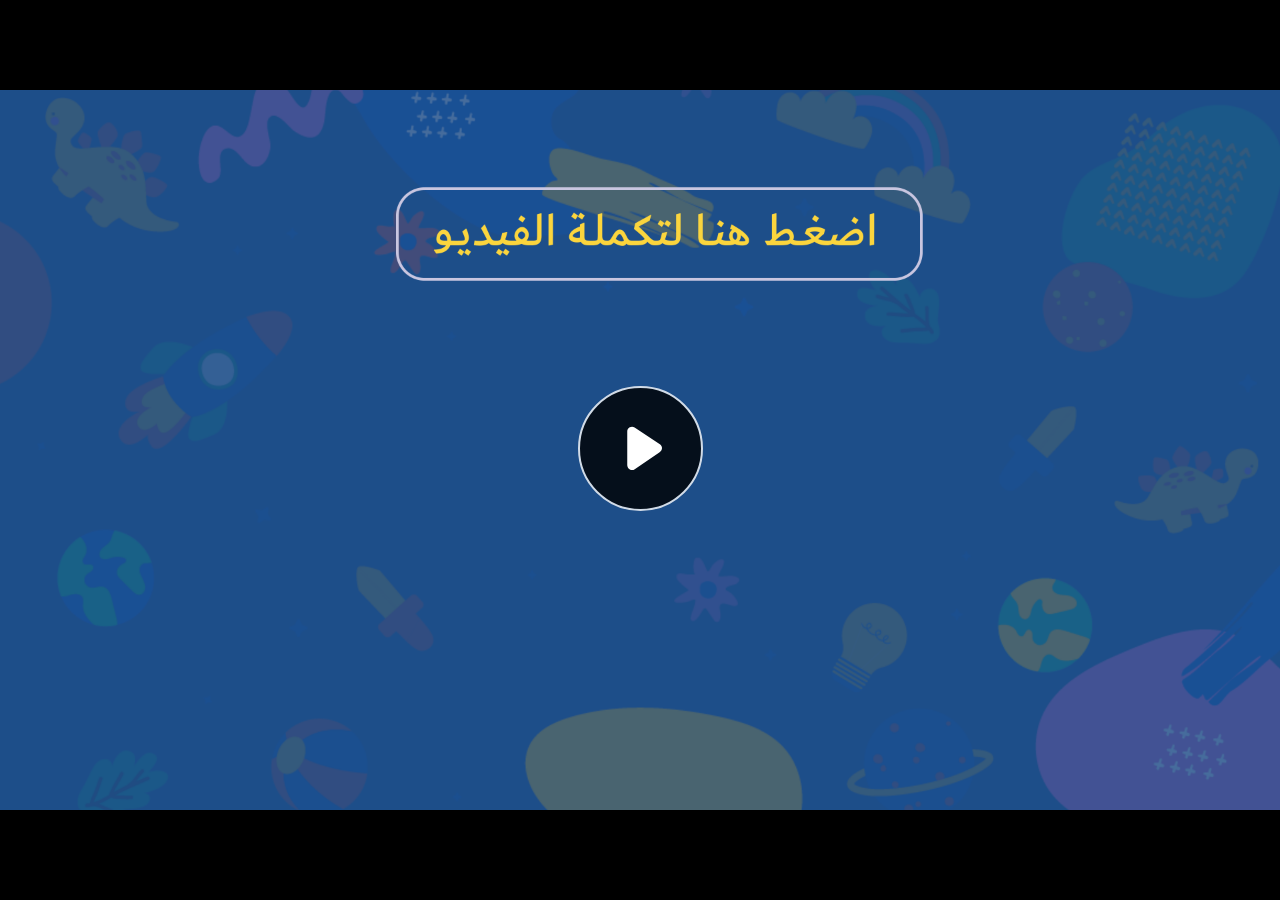
<file: index.html>
﻿<!doctype html>
<html lang="en-US">
<head>
  <meta charset="utf-8">
  <!-- Created using Storyline 360 - http://www.articulate.com  -->
  <!-- version: 3.71.29339.0 -->
  <title>EG.G5.ENG.SEM2.UB.T1.S2.2</title>
  <meta http-equiv="x-ua-compatible" content="IE=edge"/>
  <meta name="viewport" content="width=device-width,initial-scale=1,user-scalable=no,shrink-to-fit=no,minimal-ui"/>
  <meta name="apple-mobile-web-app-capable" content="yes"/>
  <style>
    html, body { height: 100%; padding: 0; margin: 0 }
    #app { height: 100%; width: 100%; }
  </style>

  <script>
    window.DS = {};
    window.globals = {
      DATA_PATH_BASE: '',
      HAS_FRAME: true,
      HAS_SLIDE: true,

      lmsPresent: false,
      tinCanPresent: false,
      cmi5Present: false,
      aoSupport: false,
      scale: 'noscale',
      captureRc: false,
      browserSize: 'optimal',
      bgColor: '#282828',
      features: 'AccessibleVideo,ConnectionMessages,FullScreenToggle,InsertSvgPicture,LayerPresentAsDialog,MultipleQuizTracking,UpdatedScrollingPanels,UpdatedThemeEditor',
      themeName: 'unified',
      preloaderColor: '#FFFFFF',
      suppressAnalytics: false,
      productChannel: 'stable',
      publishSource: 'storyline',
      aid: 'aid|e710da2c-216d-488c-aeed-63e613e51a63',
      cid: '47d9e0c5-5baa-4aae-852c-a33729ba647c',
      playerVersion: '3.71.29339.0',
      publishTimestamp: '2023-03-02T20:14:47.8154707Z',
      maxIosVideoElements: 10,
      connectionSettings: { message: 'You%20are%20offline.%20Trying%20to%20reconnect...', useDarkTheme: false },

      
      parseParams: function(qs) {
        if (window.globals.parsedParams != null) {
          return window.globals.parsedParams;
        }
        qs = (qs || window.location.search.substr(1)).split('+').join(' ');
        var params = {},
            tokens,
            re = /[?&]?([^=]+)=([^&]*)/g;

        while (tokens = re.exec(qs)) {
          params[decodeURIComponent(tokens[1]).trim()] =
            decodeURIComponent(tokens[2]).trim();
        }
        window.globals.parsedParams = params;
        return params;
      }

    };
  </script>
  <script>
    var isIe11 = ('ActiveXObject' in window || window.MSBlobBuilder != null)
      && window.msCrypto != null && !window.ActiveXObject;
    if (isIe11) {
      window.globals.unsupportedBrowser = true;
      document.write(atob('[base64]'));
    }
  </script>
  
  <script>window.THREE = { };</script>
  
</head>
<body style="background: #282828" class="cs-HTML theme-unified">
  <!-- 360 -->
  <script>!function(e){var i=/iPhone/i,o=/iPod/i,n=/iPad/i,t=/(?=.*\bAndroid\b)(?=.*\bMobile\b)/i,d=/Android/i,s=/(?=.*\bAndroid\b)(?=.*\bSD4930UR\b)/i,b=/(?=.*\bAndroid\b)(?=.*\b(?:KFOT|KFTT|KFJWI|KFJWA|KFSOWI|KFTHWI|KFTHWA|KFAPWI|KFAPWA|KFARWI|KFASWI|KFSAWI|KFSAWA)\b)/i,r=/IEMobile/i,h=/(?=.*\bWindows\b)(?=.*\bARM\b)/i,a=/BlackBerry/i,l=/BB10/i,p=/Opera Mini/i,f=/(CriOS|Chrome)(?=.*\bMobile\b)/i,u=/(?=.*\bFirefox\b)(?=.*\bMobile\b)/i,c=new RegExp("(?:Nexus 7|BNTV250|Kindle Fire|Silk|GT-P1000)","i"),w=function(e,i){return e.test(i)},A=function(e){var A=e||navigator.userAgent,v=A.split("[FBAN");if(void 0!==v[1]&&(A=v[0]),this.apple={phone:w(i,A),ipod:w(o,A),tablet:!w(i,A)&&w(n,A),device:w(i,A)||w(o,A)||w(n,A)},this.amazon={phone:w(s,A),tablet:!w(s,A)&&w(b,A),device:w(s,A)||w(b,A)},this.android={phone:w(s,A)||w(t,A),tablet:!w(s,A)&&!w(t,A)&&(w(b,A)||w(d,A)),device:w(s,A)||w(b,A)||w(t,A)||w(d,A)},this.windows={phone:w(r,A),tablet:w(h,A),device:w(r,A)||w(h,A)},this.other={blackberry:w(a,A),blackberry10:w(l,A),opera:w(p,A),firefox:w(u,A),chrome:w(f,A),device:w(a,A)||w(l,A)||w(p,A)||w(u,A)||w(f,A)},this.seven_inch=w(c,A),this.any=this.apple.device||this.android.device||this.windows.device||this.other.device||this.seven_inch,this.phone=this.apple.phone||this.android.phone||this.windows.phone,this.tablet=this.apple.tablet||this.android.tablet||this.windows.tablet,"undefined"==typeof window)return this},v=function(){var e=new A;return e.Class=A,e};"undefined"!=typeof module&&module.exports&&"undefined"==typeof window?module.exports=A:"undefined"!=typeof module&&module.exports&&"undefined"!=typeof window?module.exports=v():"function"==typeof define&&define.amd?define("isMobile",[],e.isMobile=v()):e.isMobile=v()}(this);
    window.isMobile.apple.tablet = window.isMobile.apple.tablet ||
      (navigator.platform === 'MacIntel' && navigator.maxTouchPoints > 1);
    window.isMobile.apple.device = window.isMobile.apple.device || window.isMobile.apple.tablet;
    window.isMobile.tablet = window.isMobile.tablet || window.isMobile.apple.tablet;
    window.isMobile.any = window.isMobile.any || window.isMobile.apple.tablet;
  </script>

  <div id="focus-sink" tabindex="-1"></div>

  <div id="preso"></div>
  <script>
    (function() {

      var classTypes = [ 'desktop', 'mobile', 'phone', 'tablet' ];

      var addDeviceClasses = function(prefix, testObj) {
        var curr, i;
        for (i = 0; i < classTypes.length; i++) {
          curr = classTypes[i];
          if (testObj[curr]) {
            document.body.classList.add(prefix + curr);
          }
        }
      };

      var params = window.globals.parseParams(),
          isDevicePreview = params.devicepreview === '1',
          isPhoneOverride = params.deviceType === 'phone' || (isDevicePreview && params.phone == '1'),
          isTabletOverride = (params.deviceType === 'tablet' || isDevicePreview) && !isPhoneOverride,
          isMobileOverride = isPhoneOverride || isTabletOverride;

      var deviceView = {
        desktop: !window.isMobile.any && !isMobileOverride,
        mobile: window.isMobile.any || isMobileOverride,
        phone: isPhoneOverride || (window.isMobile.phone && !isTabletOverride),
        tablet: isTabletOverride || window.isMobile.tablet
      };

      window.globals.deviceView = deviceView;
      window.isMobile.desktop = !window.isMobile.any;
      window.isMobile.mobile = window.isMobile.any;

      addDeviceClasses('view-', deviceView);

    })();
  </script>
  
  <script src='story_content/user.js' type=text/javascript></script>
  <div class="slide-loader"></div>

  <script>
    var doc = document, loader = doc.body.querySelector('.slide-loader'); [ 1, 2, 3 ].forEach(function(n) { var d = doc.createElement('div'); d.style.backgroundColor = window.globals.preloaderColor; d.classList.add('mobile-loader-dot'); d.classList.add('dot' + n); loader.appendChild(d); });
  </script>

  <div class="mobile-load-title-overlay" style="display: none">
    <div class="mobile-load-title">EG.G5.ENG.SEM2.UB.T1.S2.2</div>
  </div>

  <div class="mobile-chrome-warning"></div>

  
<style>
  .warn-connection-dialog {
    display: none;
    background: transparent;
    pointer-events: none;
    position: fixed;
    left: 0;
    top: 0;
    width: 100%;
    height: 100%;
    z-index: 999;
  }

  .warn-connection-content {
    border-radius: 4px;
    background: white;
    border: 1px solid #E7E7E7;
    color: #333333;
    box-shadow: 0 2px 4px rgba(0, 0, 0, 0.25);
    transition: all 150ms ease-out;
    position: absolute;
    white-space: nowrap;
  }

  .view-phone.is-landscape .warn-connection-content {
    left: 23px;
    bottom: 23px;
  }

  .view-tablet.is-landscape .warn-connection-content {
    left: 50%;
    top: 20px;
    transform: translateX(-50%);
  }

  .is-portrait .warn-connection-content {
    transform: translate(-50%, calc(-100% - 15px));
  }

  .warn-connection-content p {
    display: inline-block;
    margin: 0 8px 0 0;
    line-height: 33px;
    font-size: 11px;
  }

  .warn-connection-content svg {
    position: relative;
    vertical-align: middle;
    margin: 0 2px 2px 8px;
  }

  .view-desktop .warn-connection-content {
    left: 1.5em;
    bottom: 1.5em;
  }

  .view-desktop .warn-connection-content p {
    font-size: 1.1em;
  }

  .is-offline .warn-connection-dialog {
    display: block;
  }

  .is-offline .cs-panel * {
    pointer-events: none !important;
  }

  .is-offline .cs-panel {
    pointer-events: all !important;
  }

  .is-offline #nav-controls * {
    pointer-events: none !important;
  }

  .is-offline #nav-controls {
    pointer-events: all !important;
  }
</style>

<div class="warn-connection-dialog">
  <div class="warn-connection-content">
    <svg width="17" height="15" viewBox="0 0 17 15" xmlns="http://www.w3.org/2000/svg">
      <path fill="#8F0000" stroke="white" d="M16.07,12.98 L15.88,12.23 L9.51,1.21 C8.97,0.26,7.6,0.26,7.06,1.21 L0.69,12.23 C0.15,13.16,0.81,14.36,1.91,14.36 H14.65 C15.47,14.36,16.05,13.7,16.07,12.98 Z"/>
      <path fill="white" stroke="white" d="M8.58,5.5 C8.35,5.28,8.5,5.35,8.21,5.32 C8.09,5.35,7.97,5.49,7.96,5.67 C7.97,5.79,7.98,5.92,7.98,6.04 L7.98,6.04 C7.99,6.17,8,6.31,8.01,6.43 L8.01,6.44 C8.03,6.92,8.06,7.41,8.09,7.9 L8.09,7.9 C8.12,8.39,8.14,8.88,8.17,9.37 C8.17,9.39,8.18,9.42,8.2,9.44 C8.23,9.46,8.25,9.47,8.28,9.47 C8.31,9.47,8.34,9.46,8.35,9.44 C8.37,9.43,8.38,9.4,8.39,9.35 L8.39,9.34 C8.39,9.24,8.4,9.15,8.4,9.05 L8.4,9.05 C8.41,8.96,8.41,8.86,8.42,8.75 C8.43,8.44,8.45,8.12,8.47,7.81 L8.47,7.81 C8.49,7.49,8.51,7.18,8.53,6.87 C8.55,6.46,8.56,6.05,8.59,5.64 L8.6,5.62 C8.6,5.57,8.59,5.53,8.58,5.5 L8.21,5.32 Z"/>
      <circle fill="white" stroke="white" cx="8.3" cy="11.35" r="0.3"/>
    </svg>
    <p>You are offline. Trying to reconnect...</p>
  </div>
</div>

<script>
  (function() {
    window.DS.connection = {
      warningShown: false,
      assets: {},
      loadingAssetGroup: false,
      retryDelay: 500
    };

    // @TODO this is POC code and can be cleaned up a bit more if we move forward
    // with the feature



    // The `window.globals.features` variable must be set in `webpack.dev.config` when testing locally - it is not enough
    // to have it in the data - but it must be set there as well.
    var useConnectionMessages = window.AbortController != null &&
      window.location.protocol != 'file:' &&
      window.globals.features.indexOf('ConnectionMessages') != -1;

    window.DS.connection.useConnectionMessages = useConnectionMessages

    var assetCount = 0;
    var checkLoadedId;
    var connectionSettings = window.globals.connectionSettings;

    if (useConnectionMessages && connectionSettings != null) {
      var contentEl = document.querySelector('.warn-connection-content');
      var messageEl = contentEl.querySelector('p')

      if (connectionSettings.useDarkTheme) {
        contentEl.style.borderColor = '#BABBBA';
        contentEl.style.backgroundColor = '#282828';
        contentEl.style.color = '#FFFFFF';
      }

      if (connectionSettings.message != null) {
        messageEl.textContent = window.decodeURIComponent(connectionSettings.message);
      }
    }

    function checkAssetsReady() {
      for (var i in DS.connection.assets) {
        if (!DS.connection.assets[i].success) {
          return false;
        }
      }
      return true;
    }

    function stopAssetGroup() {
      if (!useConnectionMessages) { return; }

      assetCount = 0;

      DS.connection.oldAssetGroup = DS.connection.assets;
      DS.connection.assets = {};
      DS.connection.loadingAssetGroup = false;
      clearInterval(checkLoadedId);
    }

    function startAssetGroup() {
      if (!useConnectionMessages) { return; }
      var ticks = 0;
      clearInterval(checkLoadedId);
      checkLoadedId = setInterval(function() {
        var loaded = 0;
        if (assetCount === 0 && loaded === 0) {
          clearInterval(checkLoadedId);
          return;
        }

        for (var i in DS.connection.assets) {
          if (DS.connection.assets[i].success) {
            loaded++;
          }
        }

        if (assetCount === loaded && checkAssetsReady()) {
          for (var i in DS.connection.assets) {
            if (DS.connection.assets[i].action) {
              DS.connection.assets[i].action();
            }
          }
          hideWarning();
          stopAssetGroup();
        }
      }, 100)
    }

    function requiredAsset(url, action, retry, type) {
      if (!useConnectionMessages) { return; }
      if (DS.connection.assets[url]) { return; }

      DS.connection.assets[url] = {
        success: false, action: action, retry: retry, type: type
      };
      assetCount = Object.keys(DS.connection.assets).length;
      if (!DS.connection.loadingAssetGroup) {
        startAssetGroup();
      }
      DS.connection.loadingAssetGroup = true;
    }

    function assetLoaded(url) {
      if (!useConnectionMessages) { return; }
      if (DS.connection.assets[url]) {
        DS.connection.assets[url].success = true;
      }
    }

    function assetFailed(url) {
      if (!useConnectionMessages) { return; }
      if (!DS.connection.assets[url]) {
        if (/\.js$/.test(url)) {
          setTimeout(function() {
            if (DS.connection.lastSlideLoaded != null) {
              DS.connection.lastSlideLoaded();
            }
          }, DS.connection.retryDelay);
        }
        return;
      }
      if (!DS.connection.warningShown) { showWarning(); }
      if (DS.connection.assets[url].retry) {
        setTimeout(function() {
          if (!DS.connection.assets[url].success) {
            DS.connection.assets[url].retry()
          }
        }, DS.connection.retryDelay);
      }
    }

    function hideWarning() {
      document.body.classList.remove('is-offline');
      DS.connection.warningShown = false;
    }
    DS.connection.hideWarning = hideWarning

    function showWarning(btn) {
      document.body.classList.add('is-offline')
      DS.connection.warningShown = true;
      updateWarningPosition();
    }

    function updateWarningPosition() {
      if (!DS.connection.warningShown) {
        return;
      }

      var isPortrait = document.body.classList.contains('is-portrait');
      var warningEl = document.querySelector('.warn-connection-content');

      if (isPortrait) {
        var slide = document.querySelector('.primary-slide');
        var slideRect = slide.getBoundingClientRect();

        warningEl.style.top = `${slideRect.top}px`
        warningEl.style.left = `${slideRect.left + slideRect.width / 2}px`
      } else {
        warningEl.style.top = null;
        warningEl.style.left = null;
      }

      window.requestAnimationFrame(updateWarningPosition);
    }

    // these will all be noops if the feature flag isn't set in
    // the data and `window.globals.features`
    DS.connection.requiredAsset = requiredAsset;
    DS.connection.assetLoaded = assetLoaded;
    DS.connection.assetFailed = assetFailed;
    DS.connection.stopAssetGroup = stopAssetGroup;
    DS.connection.startAssetGroup = startAssetGroup;
  })();
</script>


  <script>
    
    if (window.autoSpider && window.vInterfaceObject) {
      document.querySelector('.mobile-load-title-overlay').style.display = 'none';
    }
  </script>

  

  <link rel="stylesheet" href="html5/data/css/output.min.css" data-noprefix/>
</body>
<script src="html5/lib/scripts/bootstrapper.min.js"></script>
</html>
</file>
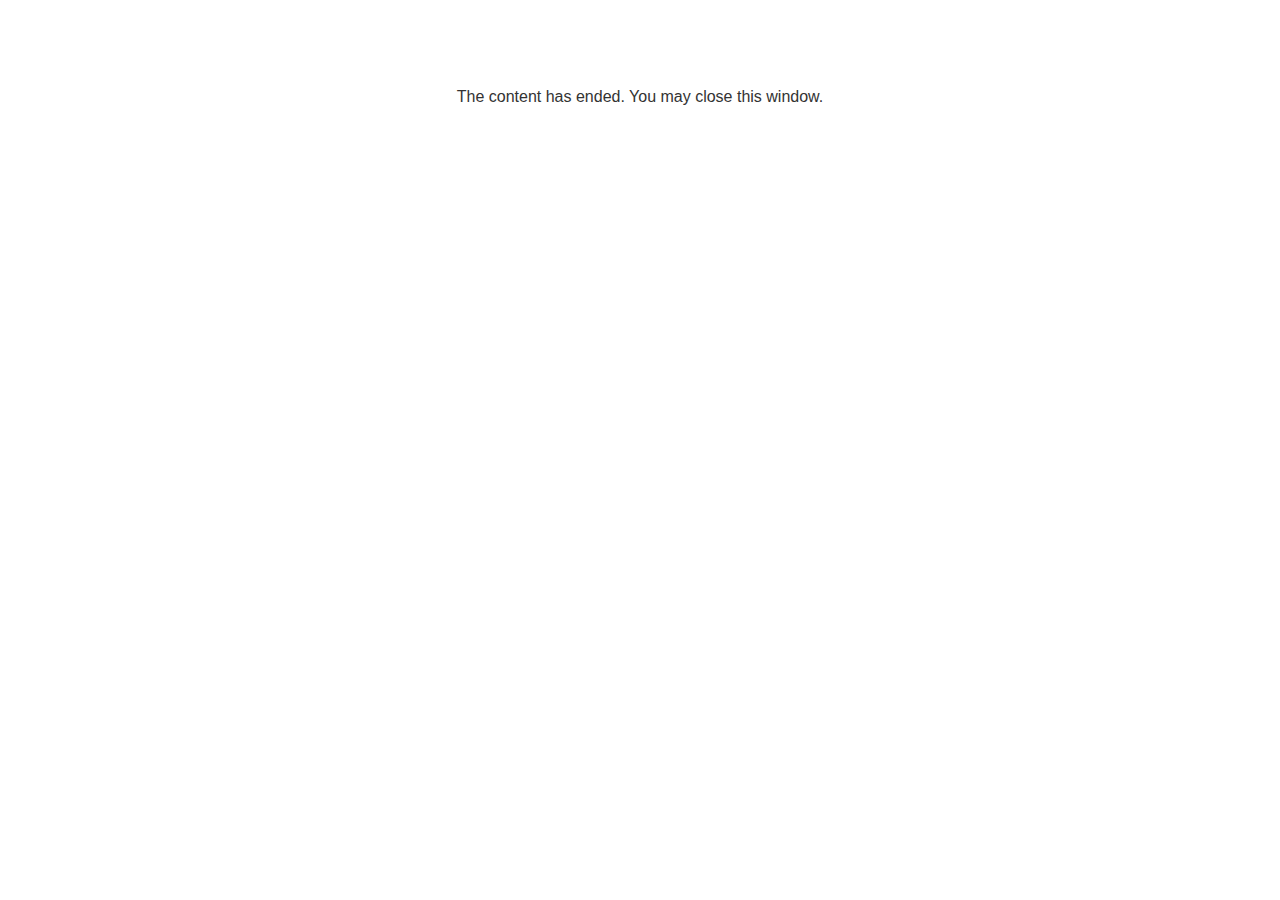
<file: lms/goodbye.html>
<!doctype html>
<html>
<body style="background-color: #ffffff;">

<p role="alert" style="color: #333333;font-family: Lato, articulate, tahoma, arial;font-size: medium;text-align: center;">
<br><br><br><br>
The content has ended. You may close this window.
</p>

</body>
</html>
</file>
<file: html5/data/css/output.min.css>
@font-face {
  font-family: 'LatoBold Charset1_ Bold144467CA';
  src: url('[data-uri]');
  font-style: normal;
  font-weight: normal;
}
@font-face {
  font-family: 'Lato Charset1_ 69WZCQGI74F90285';
  src: url('[data-uri]');
  font-style: normal;
  font-weight: normal;
}
@font-face {
  font-family: 'Dubai Charset1_ 6JYK1K5043B9D92';
  src: url('[data-uri]');
  font-style: normal;
  font-weight: normal;
}
@font-face {
  font-family: 'Dubai Medium Charset1_ 5FE4EEBC';
  src: url('[data-uri]');
  font-style: normal;
  font-weight: normal;
}
@font-face {
  font-family: 'DubaiBold Charset1_Bold006CF9DF';
  src: url('[data-uri]');
  font-style: normal;
  font-weight: normal;
}
@font-face {
  font-family: 'Dubai Charset0_v8wz5Y8k741D6E07';
  src: url('[data-uri]');
  font-style: normal;
  font-weight: normal;
}
@font-face {
  font-family: 'Dubai Medium Charset0_v389EBE1D';
  src: url('[data-uri]');
  font-style: normal;
  font-weight: normal;
}
@font-face {
  font-family: 'DubaiBold Charset0_BoldD2773439';
  src: url('[data-uri]');
  font-style: normal;
  font-weight: normal;
}
.cs-HTML {
  background: rgba(40, 40, 40, 1);
}
.cs-npnxnanbnsnfns00000000001 .cs-infopanel  {
  box-shadow: 0 1px 0 rgba(0, 0, 0, 0);
  background: rgba(255, 255, 255, 1);
}
.cs-npnxnanbnsnfns00000000001 .cs-infopanel .cs-link {
  color: rgba(186, 187, 186, 1);
}
.cs-npnxnanbnsnfns00000000001 .cs-infopanel .cs-link:hover {
  color: rgba(255, 255, 255, 1);
}
.cs-npnxnanbnsnfns00000000001 .cs-infopanel .cs-name {
  color: rgba(68, 68, 68, 1);
}
.cs-npnxnanbnsnfns00000000001 .cs-infopanel .cs-title {
  color: rgba(153, 153, 153, 1);
}
.cs-npnxnanbnsnfns00000000001 .cs-infopanelpopup  {
  box-shadow: 0 1px 0 rgba(0, 0, 0, 0);
  background: rgba(0, 0, 0, 0);
}
.cs-npnxnanbnsnfns00000000001 .cs-infopanelpopup .cs-link {
  color: rgba(255, 0, 0, 1);
}
.cs-npnxnanbnsnfns00000000001 .cs-infopanelpopup .cs-link:hover {
  color: rgba(255, 255, 255, 1);
}
.cs-npnxnanbnsnfns00000000001 .cs-infopanelpopup .cs-name {
  color: rgba(255, 255, 255, 1);
}
.cs-npnxnanbnsnfns00000000001 .cs-infopanelpopup .cs-bio {
  color: rgba(186, 187, 186, 1);
}
.cs-npnxnanbnsnfns00000000001 .cs-timer  {
  color: rgba(186, 187, 186, 1);
}
.cs-npnxnanbnsnfns00000000001 .cs-duration stop:first-child {
  stop-color: rgba(60, 60, 60, 1);
}
.cs-npnxnanbnsnfns00000000001 .cs-duration stop:last-child {
  stop-color: rgba(60, 60, 60, 1);
}
.cs-npnxnanbnsnfns00000000001 .cs-elapsed stop:first-child {
  stop-color: rgba(254, 227, 71, 1);
}
.cs-npnxnanbnsnfns00000000001 .cs-elapsed stop:last-child {
  stop-color: rgba(254, 227, 71, 1);
}
.cs-npnxnanbnsnfns00000000001 .cs-timer .cs-pie .cs-innerstroke {
  stroke: rgba(199, 199, 199, 1);
}
.cs-npnxnanbnsnfns00000000001 .cs-timer .cs-pie .cs-innerborder {
  stroke: rgba(255, 255, 255, 1);
}
.cs-npnxnanbnsnfns00000000001 .cs-window  {
  box-shadow: 0 8px 5px rgba(0, 0, 0, 0.2);
  border-color: rgba(49, 99, 0, 0);
  background: rgba(33, 33, 33, 1);
  color: rgba(248, 248, 248, 1);
}
.cs-npnxnanbnsnfns00000000001 .cs-window .cs-diva {
  border-color: rgba(78, 78, 78, 1);
}
.cs-npnxnanbnsnfns00000000001 .cs-window .cs-divb {
  border-color: rgba(78, 78, 78, 0);
}
.cs-npnxnanbnsnfns00000000001 .cs-editor .cs-editor-slide {
  color: rgba(226, 226, 226, 1);
}
.cs-npnxnanbnsnfns00000000001 .cs-editor .cs-editor-html {
  color: rgba(186, 187, 186, 1);
}
.cs-npnxnanbnsnfns00000000001 .cs-editor .cs-editor-button {
  text-shadow: 0 1px 0 rgba(0, 0, 0, 0);
  color: rgba(255, 255, 255, 1);
  border-color: rgba(211, 211, 211, 1);
  background: rgba(34, 34, 34, 1);
}
.cs-npnxnanbnsnfns00000000001 .cs-editor .cs-editor-button:hover {
  background: rgba(68, 68, 68, 1);
}
.cs-npnxnanbnsnfns00000000001 .cs-editor .cs-editor-button:active {
  background: rgba(68, 68, 68, 1);
}
.cs-npnxnanbnsnfns00000000001 .cs-listitem  {
  color: rgba(186, 187, 186, 1);
  border-color: none;
  border: 1px solid transparent;
}
.cs-npnxnanbnsnfns00000000001 .cs-listitem:hover {
  background: rgba(255, 255, 255, 0.06);
  border-color: rgba(108, 108, 108, 1) !important;
  border-width: 1px;
  border-radius: 2px;
  border-style: solid;
  box-sizing: border-box;
}
.cs-npnxnanbnsnfns00000000001 .cs-listitem.hover {
  background: rgba(255, 255, 255, 0.06);
  border-color: rgba(108, 108, 108, 1) !important;
  border-width: 1px;
  border-radius: 2px;
  border-style: solid;
  box-sizing: border-box;
}
.cs-npnxnanbnsnfns00000000001 .cs-glossary  {
  color: rgba(186, 187, 186, 1);
}
.cs-npnxnanbnsnfns00000000001 .cs-glossary .cs-scrolling-panel {
  background: rgba(0, 0, 0, 0);
}
.cs-npnxnanbnsnfns00000000001 .cs-glossary .cs-term.cs-selected .cs-choice-list-trigger {
  color: rgba(255, 255, 255, 1);
  background: rgba(255, 255, 255, 1);
}
.cs-npnxnanbnsnfns00000000001 .cs-glossary .cs-term.cs-selected .cs-choice-list-trigger:focus {
  color: rgba(255, 255, 255, 1);
  background: rgba(255, 255, 255, 1);
}
.cs-npnxnanbnsnfns00000000001 .cs-glossary .cs-term:hover .cs-choice-list-trigger {
  background: rgba(186, 187, 186, 1);
}
.cs-npnxnanbnsnfns00000000001 .cs-glossary .cs-term.hover .cs-choice-list-trigger {
  background: rgba(186, 187, 186, 1);
}
.cs-npnxnanbnsnfns00000000001 .cs-glossary .cs-term .cs-choice-list-trigger:focus {
  background: rgba(186, 187, 186, 1);
}
.cs-npnxnanbnsnfns00000000001 .cs-glossary .cs-diva {
  border-color: rgba(0, 0, 0, 0);
}
.cs-npnxnanbnsnfns00000000001 .cs-glossary .cs-divb {
  border-color: rgba(0, 0, 0, 0);
}
.cs-npnxnanbnsnfns00000000001 .cs-glossary .cs-divc {
  border-color: rgba(0, 0, 0, 0);
}
.cs-npnxnanbnsnfns00000000001 .cs-glossary .cs-heading {
  color: rgba(248, 248, 248, 1);
  font-weight: 700;
}
.note-content p span {
  color: rgba(186, 187, 186, 1);
  line-height: 1.4em;
  font-size: 103.769%;
}
.cs-npnxnanbnsnfns00000000001 .cs-resource .cs-separator {
  border-color: rgba(0, 0, 0, 0);
}
.cs-npnxnanbnsnfns00000000001 .cs-outline  {
  color: rgba(45, 45, 45, 1);
}
.cs-npnxnanbnsnfns00000000001 .cs-outline .cs-diva {
  border-color: rgba(0, 0, 0, 0);
}
.cs-npnxnanbnsnfns00000000001 .cs-outline .cs-divb {
  border-color: rgba(0, 0, 0, 0);
}
.cs-npnxnanbnsnfns00000000001 .cs-outline .cs-divc {
  border-color: rgba(0, 0, 0, 0);
}
.cs-npnxnanbnsnfns00000000001 .cs-outline .cs-search-filter:hover {
  color: rgba(0, 0, 0, 0);
}
.cs-npnxnanbnsnfns00000000001 .cs-outline .cs-search-filter.hover {
  color: rgba(0, 0, 0, 0);
}
.cs-npnxnanbnsnfns00000000001 .cs-transcript  {
  color: rgba(255, 255, 255, 1);
}
.cs-npnxnanbnsnfns00000000001 .cs-transcript .cs-div {
  border-color: rgba(0, 0, 0, 0);
}
.cs-npnxnanbnsnfns00000000001 .cs-tabs:not(.topmenu-item) {
  color: rgba(248, 248, 248, 1);
}
.cs-npnxnanbnsnfns00000000001 .cs-tabs .cs-inner-button:not(.topmenu-item) {
  text-shadow: 0 1px 0 rgba(0, 0, 0, 0);
}
.cs-npnxnanbnsnfns00000000001 .cs-tabs:hover:not(.topmenu-item) {
  color: rgba(248, 248, 248, 1);
}
.cs-npnxnanbnsnfns00000000001 .cs-tabs.cs-selected {
  background: rgba(0, 0, 0, 0);
  color: rgba(248, 248, 248, 1);
}
.cs-npnxnanbnsnfns00000000001 .cs-seekcontrol  {
  background: rgba(0, 0, 0, 0);
  border-color: rgba(0, 0, 0, 0);
}
.cs-npnxnanbnsnfns00000000001 .cs-seekcontrol .cs-button:hover .cs-icon {
  fill: rgba(255, 255, 255, 1);
}
.cs-npnxnanbnsnfns00000000001 .cs-seekcontrol .cs-button.hover .cs-icon {
  fill: rgba(255, 255, 255, 1);
}
.cs-npnxnanbnsnfns00000000001 .cs-seekcontrol .cs-button .cs-icon-shadow {
  fill: rgba(0, 0, 0, 0);
}
.cs-npnxnanbnsnfns00000000001 .cs-seekcontrol .cs-button .cs-icon {
  fill: rgba(180, 180, 180, 1);
}
.cs-npnxnanbnsnfns00000000001 .cs-seekcontrol .cs-seek .cs-fill {
  background: rgba(255, 255, 255, 0.6);
}
.cs-npnxnanbnsnfns00000000001 .cs-seekcontrol .cs-seek {
  background: rgba(108, 108, 108, 1);
  border-color: rgba(0, 0, 0, 0);
}
.cs-npnxnanbnsnfns00000000001 .cs-searchinput .cs-input {
  color: rgba(186, 187, 186, 1);
  border-color: rgba(0, 0, 0, 0);
  background: rgba(255, 255, 255, 0.06);
}
.cs-npnxnanbnsnfns00000000001 .cs-searchinput .cs-input:focus {
  color: rgba(248, 248, 248, 1);
  background: rgba(41, 41, 41, 1);
}
.cs-npnxnanbnsnfns00000000001 .cs-searchinput .cs-input:hover {
  box-shadow: inset 0 0 1px 0 rgba(69, 126, 19, 0);
}
.cs-npnxnanbnsnfns00000000001 .cs-searchinput .cs-input.hover {
  box-shadow: inset 0 0 1px 0 rgba(69, 126, 19, 0);
}
.cs-npnxnanbnsnfns00000000001 .cs-searchinput .cs-button .cs-icon {
  fill: rgba(186, 187, 186, 1);
}
.cs-npnxnanbnsnfns00000000001 .cs-searchinput .cs-button:hover {
  fill: rgba(63, 133, 0, 1);
}
.cs-npnxnanbnsnfns00000000001 .cs-searchinput .cs-button.hover {
  fill: rgba(63, 133, 0, 1);
}
.cs-npnxnanbnsnfns00000000001 .cs-menu  {
  box-shadow: 0 1px 0 rgba(0, 0, 0, 0);
  background: rgba(33, 33, 33, 1);
}
.cs-npnxnanbnsnfns00000000001 .cs-topmenu-item.active .cs-tab {
  background: rgba(33, 33, 33, 1);
}
.cs-npnxnanbnsnfns00000000001 .cs-logo  {
  box-shadow: 0 1px 0 rgba(37, 75, 0, 1);
  background: rgba(255, 255, 255, 0);
}
.cs-npnxnanbnsnfns00000000001 .cs-checkbox  {
  color: rgba(255, 255, 255, 1);
}
.cs-npnxnanbnsnfns00000000001 .cs-checkbox:hover {
  border-color: rgba(175, 221, 130, 1);
}
.cs-npnxnanbnsnfns00000000001 .cs-checkbox.hover {
  border-color: rgba(175, 221, 130, 1);
}
.cs-npnxnanbnsnfns00000000001 .cs-checkbox .cs-box {
  color: rgba(255, 255, 255, 1);
  border-color: rgba(42, 83, 0, 1);
}
.cs-npnxnanbnsnfns00000000001 .cs-checkbox .cs-box:checked::after {
  color: rgba(43, 196, 0, 1);
}
.cs-npnxnanbnsnfns00000000001 .cs-button  {
  text-shadow: 0 1px 0 rgba(0, 0, 0, 0);
  color: rgba(186, 187, 186, 1);
  border-color: rgba(0, 0, 0, 0);
  background: rgba(0, 0, 0, 0);
  box-shadow: 0 1px 0 rgba(0, 0, 0, 0);
}
.cs-npnxnanbnsnfns00000000001 .cs-button .cs-icon {
  fill: rgba(186, 187, 186, 1);
}
.cs-npnxnanbnsnfns00000000001 .cs-button .cs-icon-shadow {
  fill: rgba(0, 0, 0, 0);
}
.cs-npnxnanbnsnfns00000000001 .cs-button:hover {
  background: rgba(248, 248, 248, 1);
}
.cs-npnxnanbnsnfns00000000001 .cs-button.hover {
  background: rgba(248, 248, 248, 1);
}
.cs-npnxnanbnsnfns00000000001 .cs-button:active {
  background: rgba(0, 0, 0, 0);
}
.cs-npnxnanbnsnfns00000000001 .cs-button.cs-disabled:hover {
  background: rgba(0, 0, 0, 0);
}
.cs-npnxnanbnsnfns00000000001 .cs-button.cs-disabled.hover {
  background: rgba(0, 0, 0, 0);
}
.cs-npnxnanbnsnfns00000000001 .cs-button.cs-disabled:active {
  background: rgba(0, 0, 0, 0);
}
.cs-npnxnanbnsnfns00000000001 .cs-button.cs-volume:hover {
  background: rgba(0, 0, 0, 0);
}
.cs-npnxnanbnsnfns00000000001 .cs-button.cs-volume.hover {
  background: rgba(0, 0, 0, 0);
}
.cs-npnxnanbnsnfns00000000001 .cs-button.cs-volume:active {
  background: rgba(0, 0, 0, 0);
}
.cs-npnxnanbnsnfns00000000001.cs-base  {
  color: rgba(186, 187, 186, 1);
  border-color: rgba(40, 40, 40, 1);
  background: rgba(40, 40, 40, 1);
}
.cs-npnxnanbnsnfns00000000001.cs-base .cs-separator .cs-diva {
  background: rgba(69, 69, 69, 1);
}
.cs-npnxnanbnsnfns00000000001.cs-base .cs-separator .cs-divb {
  background: rgba(0, 0, 0, 0);
}
.cs-npnxnanbnsnfns00000000001.cs-base .cs-topmenu-item.active .cs-tab {
  border-color: rgba(69, 69, 69, 1);
}
.cs-npnxnanbnsnfns00000000001.cs-base .cs-topmenu-item.active .cs-panel {
  border-color: rgba(69, 69, 69, 1);
}
.cs-npnxnanbnsnfns00000000001.cs-base .cs-left {
  background: rgba(33, 33, 33, 1);
}
.cs-npnxnanbnsnfns00000000001.cs-base .cs-area-primary .cs-slide-container {
  background: rgba(40, 40, 40, 1);
}
.cs-npnxnanbnsnfns00000000001.cs-base.cs-custom-theme .cs-brandhighlight-bg {
  background: rgba(79, 189, 244, 1) !important;
}
.cs-npnxnanbnsnfns00000000001.cs-base.cs-custom-theme .cs-brandhighlight-secondary-bg {
  background: rgba(255, 255, 255, 1) !important;
}
.cs-npnxnanbnsnfns00000000001.cs-base.cs-custom-theme .cs-brandhighlight-border {
  border-color: rgba(79, 189, 244, 1) !important;
}
.cs-npnxnanbnsnfns00000000001.cs-base.cs-custom-theme .cs-brandhighlight-text {
  color: rgba(79, 189, 244, 1) !important;
}
.cs-npnxnanbnsnfns00000000001.cs-base.cs-custom-theme .cs-brandhighlight-fill {
  fill: rgba(79, 189, 244, 1) !important;
}
.cs-npnxnanbnsnfns00000000001.cs-base.cs-custom-theme .cs-listitem.cs-selected {
  background-color: rgba(255, 255, 255, 0.06) !important;
}
.cs-npnxnanbnsnfns00000000001 .cs-volume::-moz-range-thumb {
  border-color: rgba(43, 85, 0, 1);
  box-shadow: inset 0 0 1px 0 rgba(43, 85, 0, 1);
  background: rgba(255, 255, 255, 1);
}
.cs-npnxnanbnsnfns00000000001 .cs-volume::-ms-thumb {
  border-color: rgba(43, 85, 0, 1);
  box-shadow: inset 0 0 1px 0 rgba(43, 85, 0, 1);
  background: rgba(255, 255, 255, 1);
}
.cs-npnxnanbnsnfns00000000001 .cs-volume::-webkit-slider-thumb {
  border-color: rgba(43, 85, 0, 1);
  box-shadow: inset 0 0 1px 0 rgba(43, 85, 0, 1);
  background: rgba(255, 255, 255, 1);
}
.cs-npnxnanbnsnfns00000000001 .cs-volume::-moz-range-track {
  border-color: rgba(66, 140, 1, 1);
  background: rgba(108, 108, 108, 1);
}
.cs-npnxnanbnsnfns00000000001 .cs-volume::-ms-track {
  border-color: rgba(66, 140, 1, 1);
  background: rgba(108, 108, 108, 1);
}
.cs-npnxnanbnsnfns00000000001 .cs-volume::-webkit-slider-runnable-track {
  border-color: rgba(66, 140, 1, 1);
  background: rgba(108, 108, 108, 1);
}
body.show-focus .tab-focus-box {
  box-shadow: 0 0 0 1px rgba(255, 255, 0, 1), 0 0 0 3px rgba(0, 32, 96, 1), 0 0 5px 5px rgba(255, 255, 0, 1);
  border-color: transparent;
  outline: 2px transparent solid;
}
.skipnav {
  box-shadow: 0 0 0 1px rgba(255, 255, 0, 1), 0 0 0 3px rgba(0, 32, 96, 1), 0 0 5px 5px rgba(255, 255, 0, 1);
  border-color: transparent;
  outline: 2px transparent solid;
}
.cs-npnxnanbnsnfns00000000001 .cs-listitem:hover {
  color: none;
}
.cs-npnxnanbnsnfns00000000001 .cs-listitem.hover {
  color: none;
}
.cs-npnxnanbnsnfns00000000001 .cs-listitem.cs-viewed {
  color: #BABBBA;
}
.cs-npnxnanbnsnfns00000000001 .cs-listitem {
  color: #BABBBA;
}
.cs-npnxnanbnsnfns00000000001 .cs-listitem:hover .cs-icon-carrot * {
  fill: none;
}
.cs-npnxnanbnsnfns00000000001 .cs-listitem.hover .cs-icon-carrot * {
  fill: none;
}
.cs-npnxnanbnsnfns00000000001 .cs-listitem .cs-icon-carrot {
  color: none;
  top: calc(3px);
}
.cs-npnxnanbnsnfns00000000001 .cs-listitem .cs-icon-carrot .cs-shadow {
  color: #F8F8F8;
}
.cs-npnxnanbnsnfns00000000001 .item-collapsible .is-scene {
  color: #F8F8F8 !important;
  font-weight: 700;
}
.cs-npnxnanbnsnfns00000000001 .is-scene .cs-icon-carrot * {
  color: #F8F8F8 !important;
  font-weight: 700;
}
.cs-npnxnanbnsnfns00000000001 .is-scene:not(.outline-links-collapse) > a {
  color: #F8F8F8;
}
.cs-npnxnanbnsnfns00000000001 .is-scene:not(.outline-links-collapse) .cs-icon-carrot * {
  fill: none !important;
  color: #F8F8F8 !important;
}
.cs-npnxnanbnsnfns00000000001 .tabs, .cs-npnxnanbnsnfns00000000001 .cs-logo {
  border-bottom: 1px solid rgba(108, 108, 108, 1);
}
.cs-npnxnanbnsnfns00000000001 .area-secondary-wrapper:after {
  background-image: url('[data-uri]');
  background-size: 100%;
}
.cs-npnxnanbnsnfns00000000001 .panel-footer {
  background: #212121;
}
.cs-npnxnanbnsnfns00000000001 #outline-search {
  background: rgba(255, 255, 255, 0.06);
  border-color: rgba(108, 108, 108, 1);
  border-width: 1px;
  border-style: solid;
}
.cs-npnxnanbnsnfns00000000001 .topmenu-panel #outline-search {
  background: #545454;
}
.cs-npnxnanbnsnfns00000000001 .search-icon circle, .cs-npnxnanbnsnfns00000000001 .search-icon path {
  stroke: #BABBBA;
}
.cs-npnxnanbnsnfns00000000001 #outline-search input[type   =search] {
  color: #F8F8F8;
}
.cs-npnxnanbnsnfns00000000001 #outline-search ::-webkit-input-placeholder {
  color: #BABBBA !important;
}
.cs-npnxnanbnsnfns00000000001 #outline-search :-ms-input-placeholder {
  color: #BABBBA !important;
}
.cs-npnxnanbnsnfns00000000001 #outline-search ::-moz-placeholder {
  color: #BABBBA !important;
  opacity: 1;
}
.cs-npnxnanbnsnfns00000000001 .cs-topmenu-item.active, body:not(.is-touchable-tablet) .cs-npnxnanbnsnfns00000000001 .cs-topmenu-item:hover {
  color: #F8F8F8;
}
.cs-npnxnanbnsnfns00000000001 .cs-topmenu-item.button-tapped {
  color: #F8F8F8;
}
.cs-npnxnanbnsnfns00000000001 .cs-topmenu-item.active .cs-tab, .cs-npnxnanbnsnfns00000000001 .cs-topmenu-item .cs-tab {
  background: transparent !important;
  border: none !important;
}
.cs-npnxnanbnsnfns00000000001 .top-tabs-drop-icon div {
  background: #BABBBA;
}
.cs-npnxnanbnsnfns00000000001 .cs-panel.topmenu-panel .panel-content, .cs-npnxnanbnsnfns00000000001 .top-tabs-drop {
  background: #212121;
}
.cs-npnxnanbnsnfns00000000001 .cs-topmenu-item.active .cs-panel {
  background: #212121;
}
.cs-npnxnanbnsnfns00000000001 .cs-menu.topmenu-panel, .cs-npnxnanbnsnfns00000000001 .top-tabs-drop {
  border: 1px solid rgba(69, 69, 69, 1) !important;
  border-radius: 3px;
}
.cs-npnxnanbnsnfns00000000001 .resources .resources-list a:hover {
  background: rgba(255, 255, 255, 0.06);
}
body:not(.is-touchable-tablet) .cs-npnxnanbnsnfns00000000001 .resources .resources-list a:hover {
  background: rgba(255, 255, 255, 0.06);
}
.cs-npnxnanbnsnfns00000000001 .resources .resources-list a.hover {
  background: rgba(255, 255, 255, 0.06);
}
body:not(.is-touchable-tablet) .cs-npnxnanbnsnfns00000000001 .resources .resources-list a.hover {
  background: rgba(255, 255, 255, 0.06);
}
.cs-npnxnanbnsnfns00000000001 .resources .resources-list a.button-tapped {
  background: rgba(255, 255, 255, 0.06);
}
.cs-npnxnanbnsnfns00000000001 .cs-icon path, .cs-npnxnanbnsnfns00000000001 .cs-icon rect, .cs-npnxnanbnsnfns00000000001 .cs-icon polygon, .cs-npnxnanbnsnfns00000000001 .menu-icon-wrapper.menu-icon-wrapper-hover path {
  fill: #BABBBA;
}
.cs-npnxnanbnsnfns00000000001 .cs-icon .icon-stroke-only {
  fill: none !important;
  stroke: #BABBBA !important;
}
body:not(.is-touchable-tablet) .cs-npnxnanbnsnfns00000000001 .cs-button:hover .cs-icon path, body:not(.is-touchable-tablet) .cs-npnxnanbnsnfns00000000001 .cs-button:hover .cs-icon rect, body:not(.is-touchable-tablet) .cs-npnxnanbnsnfns00000000001 .cs-button:hover .cs-icon polygon {
  fill: #F8F8F8;
}
body:not(.is-touchable-tablet) .cs-npnxnanbnsnfns00000000001 .cs-tabs:hover .search-icon circle, body:not(.is-touchable-tablet) .cs-npnxnanbnsnfns00000000001 .cs-tabs:hover .search-icon path {
  stroke: #F8F8F8;
}
.cs-npnxnanbnsnfns00000000001 .cs-button.button-tapped .cs-icon path, .cs-npnxnanbnsnfns00000000001 .cs-button.button-tapped .cs-icon rect, .cs-npnxnanbnsnfns00000000001 .cs-button.button-tapped .cs-icon polygon {
  fill: #F8F8F8;
}
body:not(.is-touchable-tablet) .cs-npnxnanbnsnfns00000000001 .cs-button:hover .cs-icon .icon-stroke-only {
  fill: none !important;
  stroke: #F8F8F8 !important;
}
.cs-npnxnanbnsnfns00000000001 .cs-button:button-tapped .cs-icon .icon-stroke-only {
  fill: none !important;
  stroke: #F8F8F8 !important;
}
.cs-npnxnanbnsnfns00000000001 .menu-icon-wrapper.menu-icon-wrapper-hover svg path {
  fill: #F8F8F8;
}
.floating-sidebar:not(.sidebar-closed) .cs-npnxnanbnsnfns00000000001 #hamburger .menu-icon-wrapper svg path {
  fill: #BABBBA;
}
.floating-sidebar:not(.sidebar-closed) .cs-npnxnanbnsnfns00000000001 #hamburger .menu-icon-wrapper.menu-icon-wrapper-hover svg path {
  fill: #F8F8F8;
}
.cs-npnxnanbnsnfns00000000001 .volume .btn:before {
  background-image: url('[data-uri]');
}
.cs-npnxnanbnsnfns00000000001 .volume-track {
  background: #6C6C6C;
}
.cs-npnxnanbnsnfns00000000001 .volume-icon circle {
  stroke: #BABBBA;
}
.cs-npnxnanbnsnfns00000000001 .cs-settings > .settings-panel {
  background: #212121;
  border: 1px solid rgba(69, 69, 69, 1) !important;
  border-radius: 3px;
}
.cs-npnxnanbnsnfns00000000001 .cs-settings > .panel-down-arrow {
  fill: #212121;
}
.cs-npnxnanbnsnfns00000000001 .switch-toggle .border {
  stroke: #7C7C7C;
}
.cs-npnxnanbnsnfns00000000001 .switch-toggle .thumb-off .thumb {
  fill: #A2A2A2;
}
.cs-npnxnanbnsnfns00000000001 .switch-toggle .thumb-on .track {
  fill: rgba(79, 189, 244, 1);
}
.cs-npnxnanbnsnfns00000000001 .switch-toggle .thumb-off .track {
  fill: rgba(255, 255, 255, 0.1);
}
.cs-npnxnanbnsnfns00000000001 .switch-label {
  color: #BABBBA;
}
.cs-npnxnanbnsnfns00000000001 .cs-panel .scrollarea-btn:after {
  background: rgba(179, 180, 179, 0.75);
}
.scrollarea-scrollbar:hover .scrollarea-btn:after, .scrollarea-scrollbar.highlight-scrollbar .scrollarea-btn:after {
  background: rgba(179, 180, 179, 0.75);
}
.floating-sidebar .sidebar-overlay {
  background: rgba(0, 0, 0, 0.85);
}
.cs-npnxnanbnsnfns00000000001 .overlay-message {
  background: rgba(0, 0, 0, 0.85);
}
.cs-npnxnanbnsnfns00000000001 .top-ui-bg, .cs-npnxnanbnsnfns00000000001 .bottom-ui-bg, .cs-npnxnanbnsnfns00000000001 .right-ui-bg, .cs-npnxnanbnsnfns00000000001 .left-ui-bg {
  background: rgba(40, 40, 40, 0.8);
}
.cs-npnxnanbnsnfns00000000001 .circle-progress-bg {
  fill: #282828;
}
.cs-npnxnanbnsnfns00000000001 .circle-progress-well {
  fill: #6C6C6C;
}
.cs-npnxnanbnsnfns00000000001 .circle-progress-pie {
  stroke: #6C6C6C;
}
.cs-npnxnanbnsnfns00000000001 .lightbox .option-pane {
  background: rgba(40, 40, 40, 0.8);
}
.cs-npnxnanbnsnfns00000000001 .lightbox .option-pane:before {
  background: #282828;
}
.cs-npnxnanbnsnfns00000000001 .message-window {
  background: #212121;
  border: 1px solid rgba(255, 255, 255, 1) !important;
  border-radius: 3px;
}
.cs-npnxnanbnsnfns00000000001 .message-window-header p, .cs-npnxnanbnsnfns00000000001 .message-window-text {
  color: #F8F8F8;
}
.cs-npnxnanbnsnfns00000000001 .message-window-header p {
  border-bottom: 1px solid rgba(255, 255, 255, 1);
}
.cs-npnxnanbnsnfns00000000001 .message-window button.slide-object-button {
  border: 1px solid rgba(255, 255, 255, 1) !important;
}
.cs-npnxnanbnsnfns00000000001 .message-window button.slide-object-button:hover {
  background: rgba(255, 255, 255, 0.06) !important;
}
.message-window .slide-object-button tspan, .message-window .slide-object-button-text tspan {
  fill: #F8F8F8 !important;
}
body:not(.is-touchable-tablet) .cs-npnxnanbnsnfns00000000001 .cs-button:hover .text {
  color: #F8F8F8;
}
.cs-npnxnanbnsnfns00000000001 .cs-button.button-tapped .text {
  color: #F8F8F8;
}
.cs-npnxnanbnsnfns00000000001.cs-base {
  background: #282828;
}
.cs-npnxnanbnsnfns00000000001 .cs-menu {
  background: transparent;
}
.cs-npnxnanbnsnfns00000000001 .progress-bar .progress-bar-fill:after {
  background: #FFFFFF !important;
}
.cs-npnxnanbnsnfns00000000001 .volume-dot {
  background: #FFFFFF !important;
}
.fn-npnxnanbsnfns00000000001 {
  font-family: 'Lato22AB4CAF';
  -webkit-font-variant-ligatures: no-common-ligatures;
  font-variant-ligatures: no-common-ligatures;
}
.fn-pxabnsnfns00000000001 {
  font-family: 'Lato22AB4CAF';
  -webkit-font-variant-ligatures: no-common-ligatures;
  font-variant-ligatures: no-common-ligatures;
}
.fn-npxnabnsnfns00000000001 {
  font-family: 'Lato22AB4CAF';
  -webkit-font-variant-ligatures: no-common-ligatures;
  font-variant-ligatures: no-common-ligatures;
}
.fn-npnxnanbnsnfns00000000001 {
  font-family: 'Lato22AB4CAF';
  -webkit-font-variant-ligatures: no-common-ligatures;
  font-variant-ligatures: no-common-ligatures;
}
.fn-pxabnsnfns00000000000 {
  font-family: 'Lato22AB4CAF';
  -webkit-font-variant-ligatures: no-common-ligatures;
  font-variant-ligatures: no-common-ligatures;
}
@font-face {
  font-family: 'Lato22AB4CAF';
  src: url('[data-uri]');
  font-style: normal;
  font-weight: bold;
}
@font-face {
  font-family: 'Lato22AB4CAF';
  src: url('[data-uri]');
  font-style: normal;
  font-weight: normal;
}
.cs-InvalidPromptSlide .cs-6PWafkMy8JB-InvalidPromptSlide-btn0 {
  color: rgba(255, 255, 255, 1);
  border-color: rgba(211, 211, 211, 1);
  background: rgba(34, 34, 34, 1);
  text-shadow: 0 1px 0 rgba(0, 0, 0, 0);
}
.cs-InvalidPromptSlide .cs-6PWafkMy8JB-InvalidPromptSlide-btn0 .cs-html {
  color: rgba(186, 187, 186, 1);
}
.cs-InvalidPromptSlide .cs-6PWafkMy8JB-InvalidPromptSlide-btn0 .cs-slide {
  border-color: rgba(226, 226, 226, 1);
}
.cs-InvalidPromptSlide .cs-6PWafkMy8JB-InvalidPromptSlide-btn0:hover {
  background: rgba(68, 68, 68, 1);
}
.cs-InvalidPromptSlide .cs-6PWafkMy8JB-InvalidPromptSlide-btn0:active {
  background: rgba(68, 68, 68, 1);
}
.cs-PrintPromptSlide .cs-6PWafkMy8JB-PrintPromptSlide-btn0 {
  color: rgba(255, 255, 255, 1);
  border-color: rgba(211, 211, 211, 1);
  background: rgba(34, 34, 34, 1);
  text-shadow: 0 1px 0 rgba(0, 0, 0, 0);
}
.cs-PrintPromptSlide .cs-6PWafkMy8JB-PrintPromptSlide-btn0 .cs-html {
  color: rgba(186, 187, 186, 1);
}
.cs-PrintPromptSlide .cs-6PWafkMy8JB-PrintPromptSlide-btn0 .cs-slide {
  border-color: rgba(226, 226, 226, 1);
}
.cs-PrintPromptSlide .cs-6PWafkMy8JB-PrintPromptSlide-btn0:hover {
  background: rgba(68, 68, 68, 1);
}
.cs-PrintPromptSlide .cs-6PWafkMy8JB-PrintPromptSlide-btn0:active {
  background: rgba(68, 68, 68, 1);
}
.cs-ScrollPromptSlide .cs-6PWafkMy8JB-ScrollPromptSlide-btn0 {
  color: rgba(255, 255, 255, 1);
  border-color: rgba(211, 211, 211, 1);
  background: rgba(34, 34, 34, 1);
  text-shadow: 0 1px 0 rgba(0, 0, 0, 0);
}
.cs-ScrollPromptSlide .cs-6PWafkMy8JB-ScrollPromptSlide-btn0 .cs-html {
  color: rgba(186, 187, 186, 1);
}
.cs-ScrollPromptSlide .cs-6PWafkMy8JB-ScrollPromptSlide-btn0 .cs-slide {
  border-color: rgba(226, 226, 226, 1);
}
.cs-ScrollPromptSlide .cs-6PWafkMy8JB-ScrollPromptSlide-btn0:hover {
  background: rgba(68, 68, 68, 1);
}
.cs-ScrollPromptSlide .cs-6PWafkMy8JB-ScrollPromptSlide-btn0:active {
  background: rgba(68, 68, 68, 1);
}
.cs-ResumePromptSlide .cs-6PWafkMy8JB-ResumePromptSlide-btn0 {
  color: rgba(255, 255, 255, 1);
  border-color: rgba(211, 211, 211, 1);
  background: rgba(34, 34, 34, 1);
  text-shadow: 0 1px 0 rgba(0, 0, 0, 0);
}
.cs-ResumePromptSlide .cs-6PWafkMy8JB-ResumePromptSlide-btn0 .cs-html {
  color: rgba(186, 187, 186, 1);
}
.cs-ResumePromptSlide .cs-6PWafkMy8JB-ResumePromptSlide-btn0 .cs-slide {
  border-color: rgba(226, 226, 226, 1);
}
.cs-ResumePromptSlide .cs-6PWafkMy8JB-ResumePromptSlide-btn0:hover {
  background: rgba(68, 68, 68, 1);
}
.cs-ResumePromptSlide .cs-6PWafkMy8JB-ResumePromptSlide-btn0:active {
  background: rgba(68, 68, 68, 1);
}
.cs-ResumePromptSlide .cs-6PWafkMy8JB-ResumePromptSlide-btn1 {
  color: rgba(255, 255, 255, 1);
  border-color: rgba(211, 211, 211, 1);
  background: rgba(34, 34, 34, 1);
  text-shadow: 0 1px 0 rgba(0, 0, 0, 0);
}
.cs-ResumePromptSlide .cs-6PWafkMy8JB-ResumePromptSlide-btn1 .cs-html {
  color: rgba(186, 187, 186, 1);
}
.cs-ResumePromptSlide .cs-6PWafkMy8JB-ResumePromptSlide-btn1 .cs-slide {
  border-color: rgba(226, 226, 226, 1);
}
.cs-ResumePromptSlide .cs-6PWafkMy8JB-ResumePromptSlide-btn1:hover {
  background: rgba(68, 68, 68, 1);
}
.cs-ResumePromptSlide .cs-6PWafkMy8JB-ResumePromptSlide-btn1:active {
  background: rgba(68, 68, 68, 1);
}
.cs-ExternalInterfaceErrorSlide .cs-buttonOK {
  color: rgba(255, 255, 255, 1);
  border-color: rgba(211, 211, 211, 1);
  background: rgba(34, 34, 34, 1);
  text-shadow: 0 1px 0 rgba(0, 0, 0, 0);
}
.cs-ExternalInterfaceErrorSlide .cs-buttonOK .cs-html {
  color: rgba(186, 187, 186, 1);
}
.cs-ExternalInterfaceErrorSlide .cs-buttonOK .cs-slide {
  border-color: rgba(226, 226, 226, 1);
}
.cs-ExternalInterfaceErrorSlide .cs-buttonOK:hover {
  background: rgba(68, 68, 68, 1);
}
.cs-ExternalInterfaceErrorSlide .cs-buttonOK:active {
  background: rgba(68, 68, 68, 1);
}
</file>
